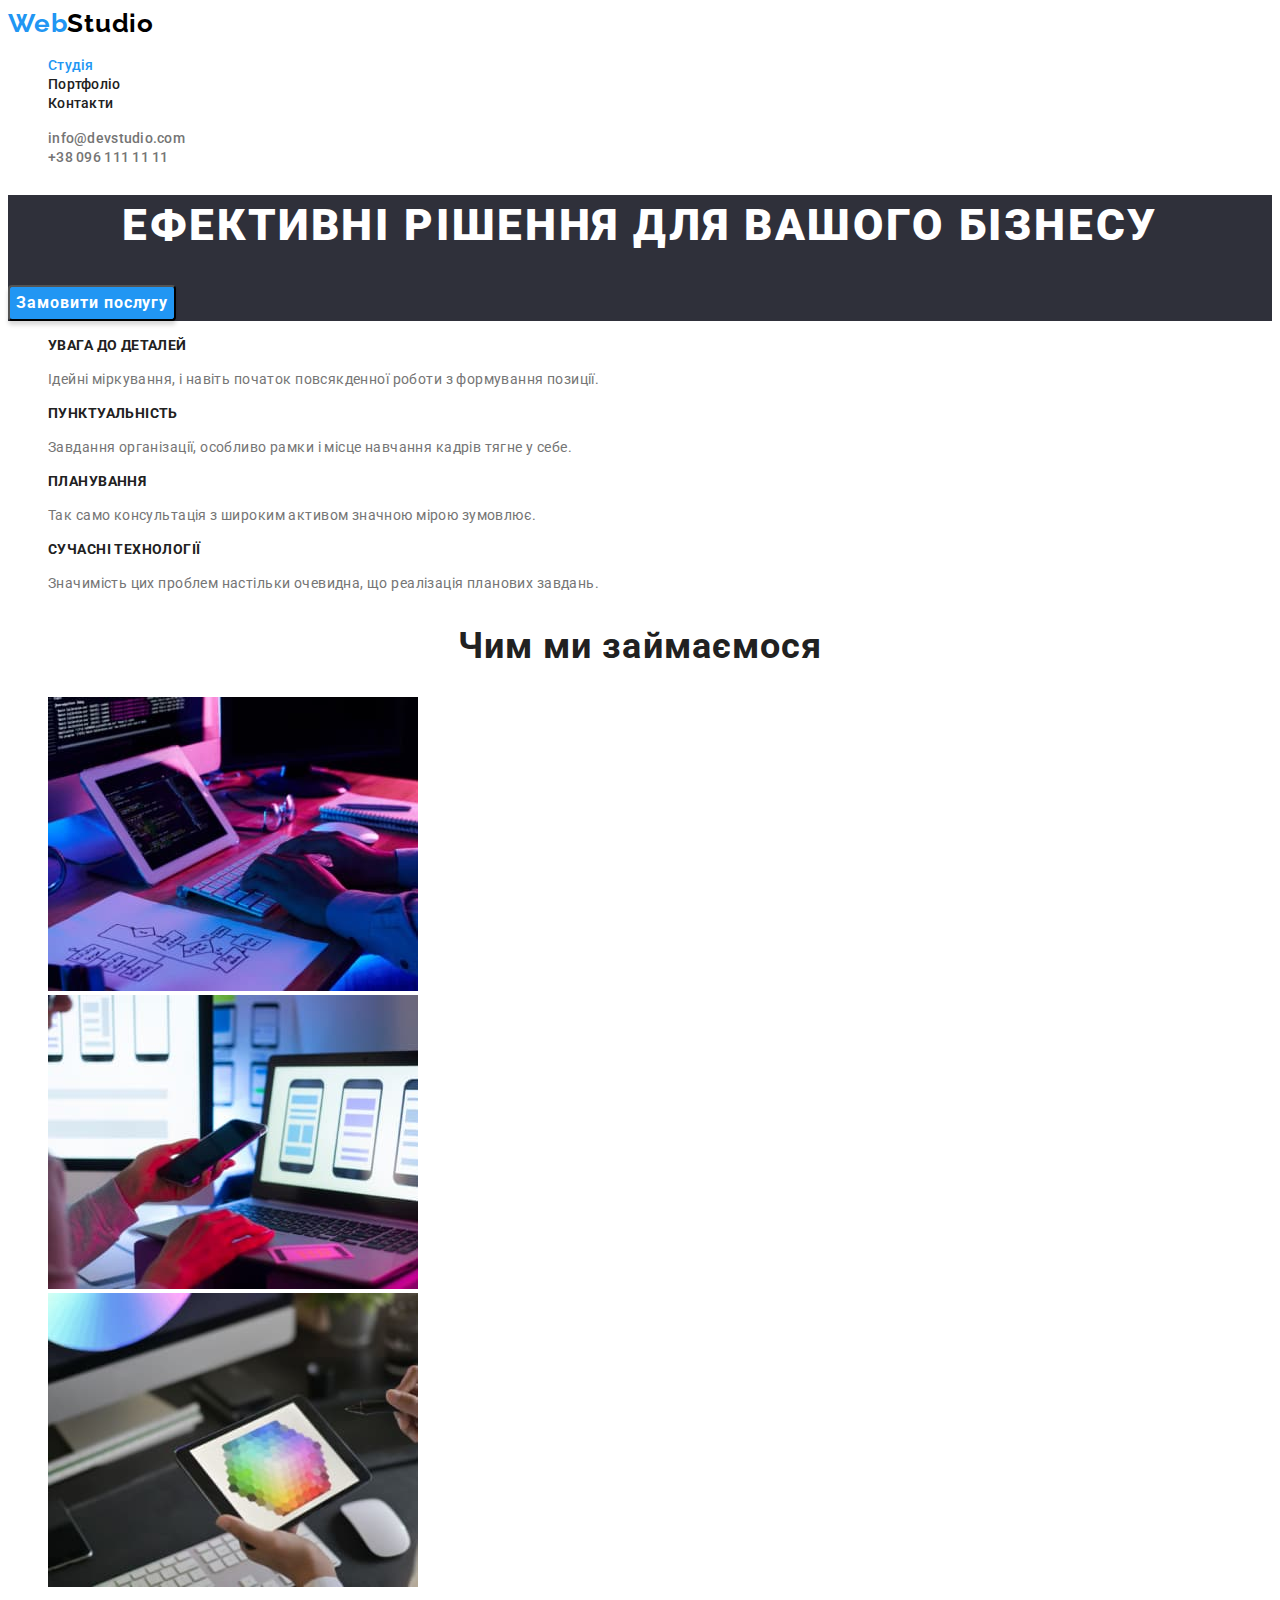
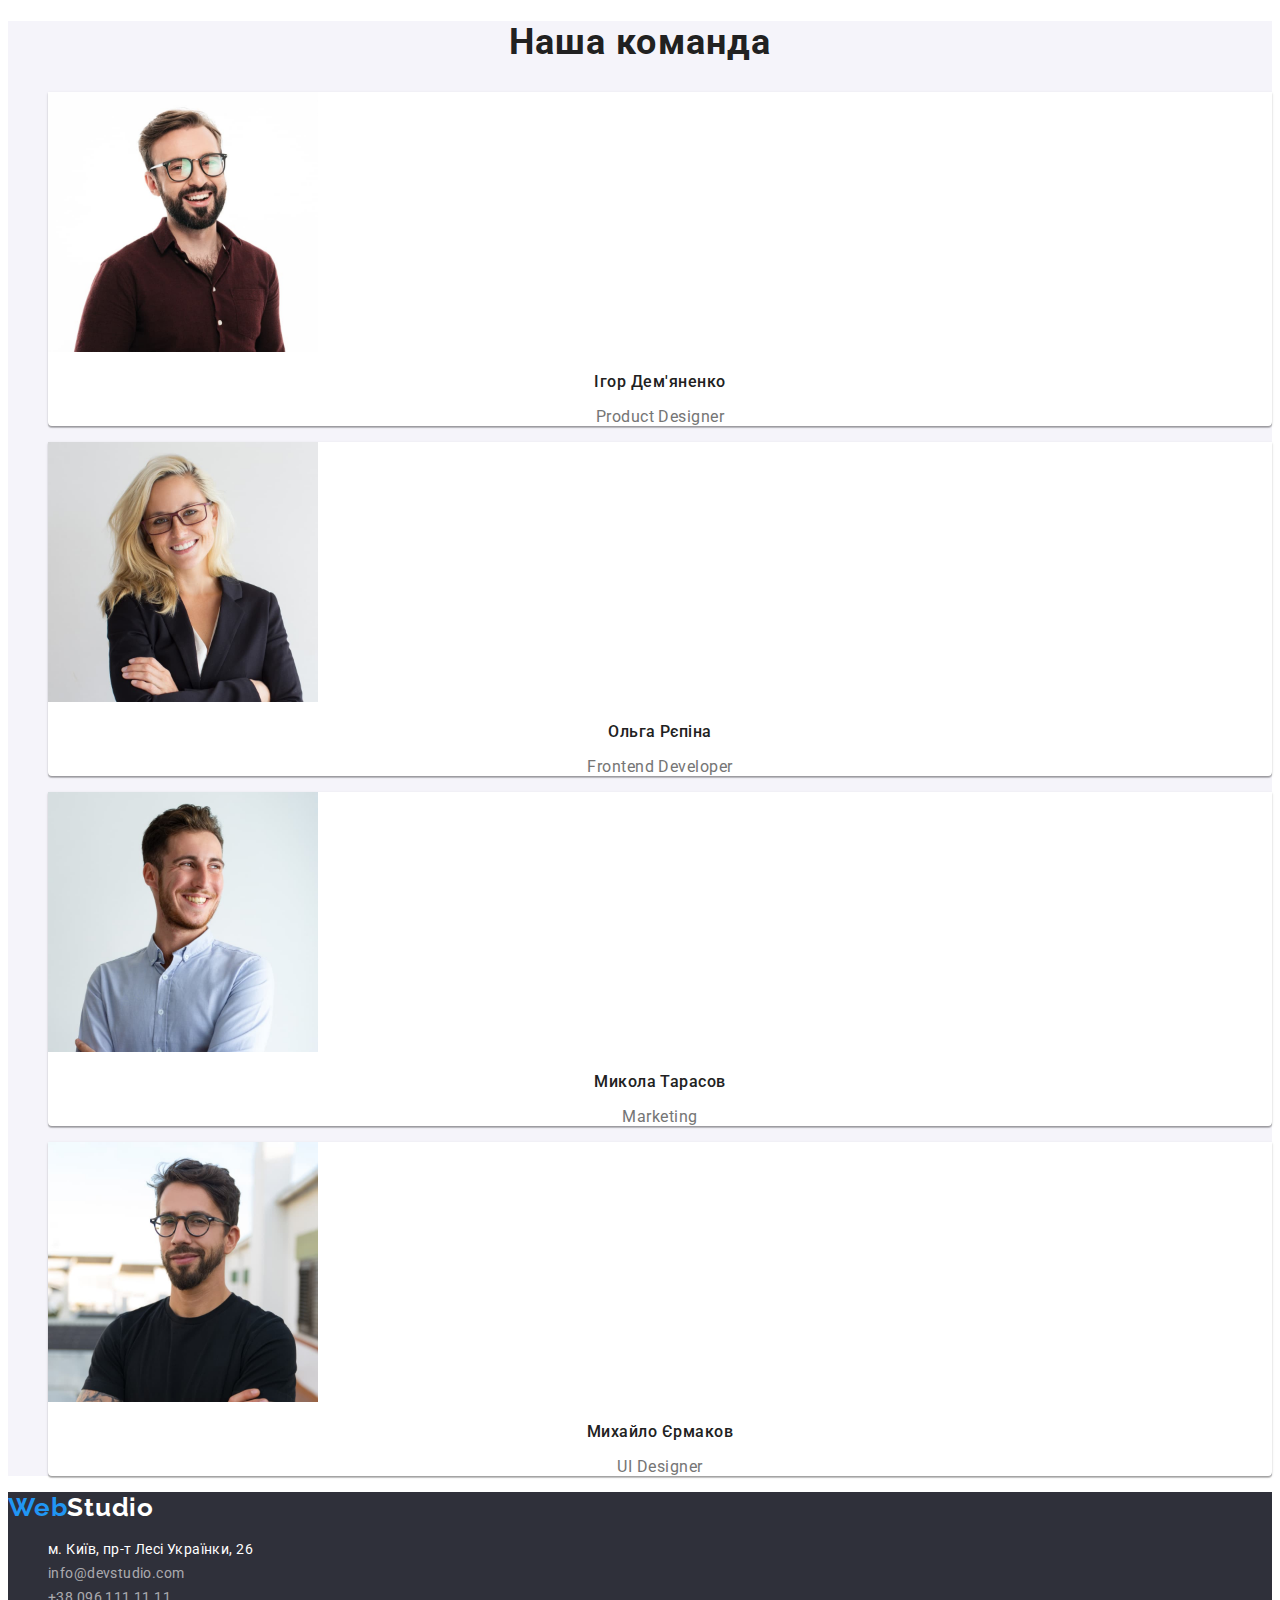
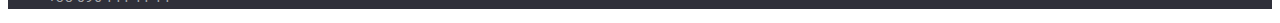
<file: index.html>
<!DOCTYPE html>
<html lang="uk">

<head>
  <meta charset="UTF-8">
  <meta http-equiv="X-UA-Compatible" content="IE=edge">
  <meta name="viewport" content="width=device-width, initial-scale=1.0">
  <title lang="en">WebStudio</title>
  <!-- чому саме після title? -->
  <link rel="preconnect" href="https://fonts.googleapis.com">
  <link rel="preconnect" href="https://fonts.gstatic.com" crossorigin>
  <link href="https://fonts.googleapis.com/css2?family=Raleway:wght@700&family=Roboto:wght@400;500;700;900&display=swap"
    rel="stylesheet">
  <link rel="stylesheet" href="./css/styles.css">
</head>

<body>

  <header class="header">
    <a class="logo link" href="./index.html">
      <span class="logo-first-part">Web</span>Studio</a>
    <nav>
      <ul class="header-nav list">
        <li class="header-nav-list"><a class="header-nav-link link current" href="./index.html">Студія</a></li>
        <li class="header-nav-list"><a class="header-nav-link link" href="./portfolio.html">Портфоліо</a></li>
        <li class="header-nav-list"><a class="header-nav-link link" href="./index.html">Контакти</a></li>
      </ul>
    </nav>
    <ul class="list">
      <li><a class="header-link link" href="mailto:info@devstudio.com">info@devstudio.com</a></li>
      <li><a class="header-link link" href="tel:+380961111111">+38 096 111 11 11</a></li>
    </ul>
  </header>

  <main>
    <section class="main-section">
      <h1 class="main-text">Ефективні рішення для вашого бізнесу</h1>
      <button class="main-btn btn" type="button">Замовити послугу</button>

    </section>
    <section class="benefits">
      <h2 class="benefits-header visually-hidden">Наші переваги</h2>
      <ul class="benefits-list list">
        <li>
          <h3 class="benefits-item">Увага до деталей</h3>
          <p class="benefits-text">Ідейні міркування, і навіть початок повсякденної роботи з формування позиції.</p>
        </li>
        <li>
          <h3 class="benefits-item">Пунктуальність</h3>
          <p class="benefits-text">Завдання організації, особливо рамки і місце навчання кадрів тягне у себе.</p>
        </li>
        <li>
          <h3 class="benefits-item">Планування</h3>
          <p class="benefits-text">Так само консультація з широким активом значною мірою зумовлює.</p>
        </li>
        <li>
          <h3 class="benefits-item">Сучасні технології</h3>
          <p class="benefits-text">Значимість цих проблем настільки очевидна, що реалізація планових завдань.</p>
        </li>
      </ul>
    </section>

    <section class="services">
      <h2 class="servises-title">Чим ми займаємося</h2>
      <ul class="list">
        <li><img src="./images/service1.jpg" alt="Наша робота 1" width="370" height="294"></li>
        <li><img src="./images/service2.jpg" alt="Наша робота 2" width="370" height="294"></li>
        <li><img src="./images/service3.jpg" alt="Наша робота 3" width="370" height="294"></li>
      </ul>
    </section>

    <section class="team">
      <h2 class="team-title">Наша команда</h2>
      <ul class="list">
        <li class="team-list">
          <img src="./images/ihor.jpg" alt="Фото Ігора Дем'яненко" width="270" height="260">
          <h3 class="team-member">Ігор Дем'яненко</h3>
          <p lang="en" class="team-position">Product Designer</p>
        </li>
        <li class="team-list">
          <img src="./images/olga.jpg" alt="Фото Ольги Репіної" width="270" height="260">
          <h3 class="team-member">Ольга Рєпіна</h3>
          <p lang="en" class="team-position">Frontend Developer</p>
        </li>
        <li class="team-list">
          <img src="./images/nikola.jpg" alt="Фото Смколи Тарасова" width="270" height="260">
          <h3 class="team-member">Микола Тарасов</h3>
          <p lang="en" class="team-position">Marketing</p>
        </li>
        <li class="team-list">
          <img src="./images/mikle.jpg" alt="Фото Михайла Єрмакова" width="270" height="260">
          <h3 class="team-member">Михайло Єрмаков</h3>
          <p lang="en" class="team-position">UI Designer</p>
        </li>
      </ul>
    </section>
  </main>

  <footer class="footer">
    <a class="footer-logo logo link" href="./index.html">
      <span class="logo-first-part">Web</span>Studio</a>
    <address class="footer-address">
      <ul class="list">
        <li><a class="address-link link" href="https://goo.gl/maps/5Z18BUfWbixnfmwy8" target="_blank"
            rel="noopener noreferrer nofollow">м. Київ,
            пр-т
            Лесі Українки, 26</a></li>
        <li><a class="footer-link link" href="mailto:info@devstudio.com">info@devstudio.com</a></li>
        <li><a class="footer-link link" href="tel:+380961111111">+38 096 111 11 11</a></li>
      </ul>
    </address>
  </footer>
</body>

</html>
</file>
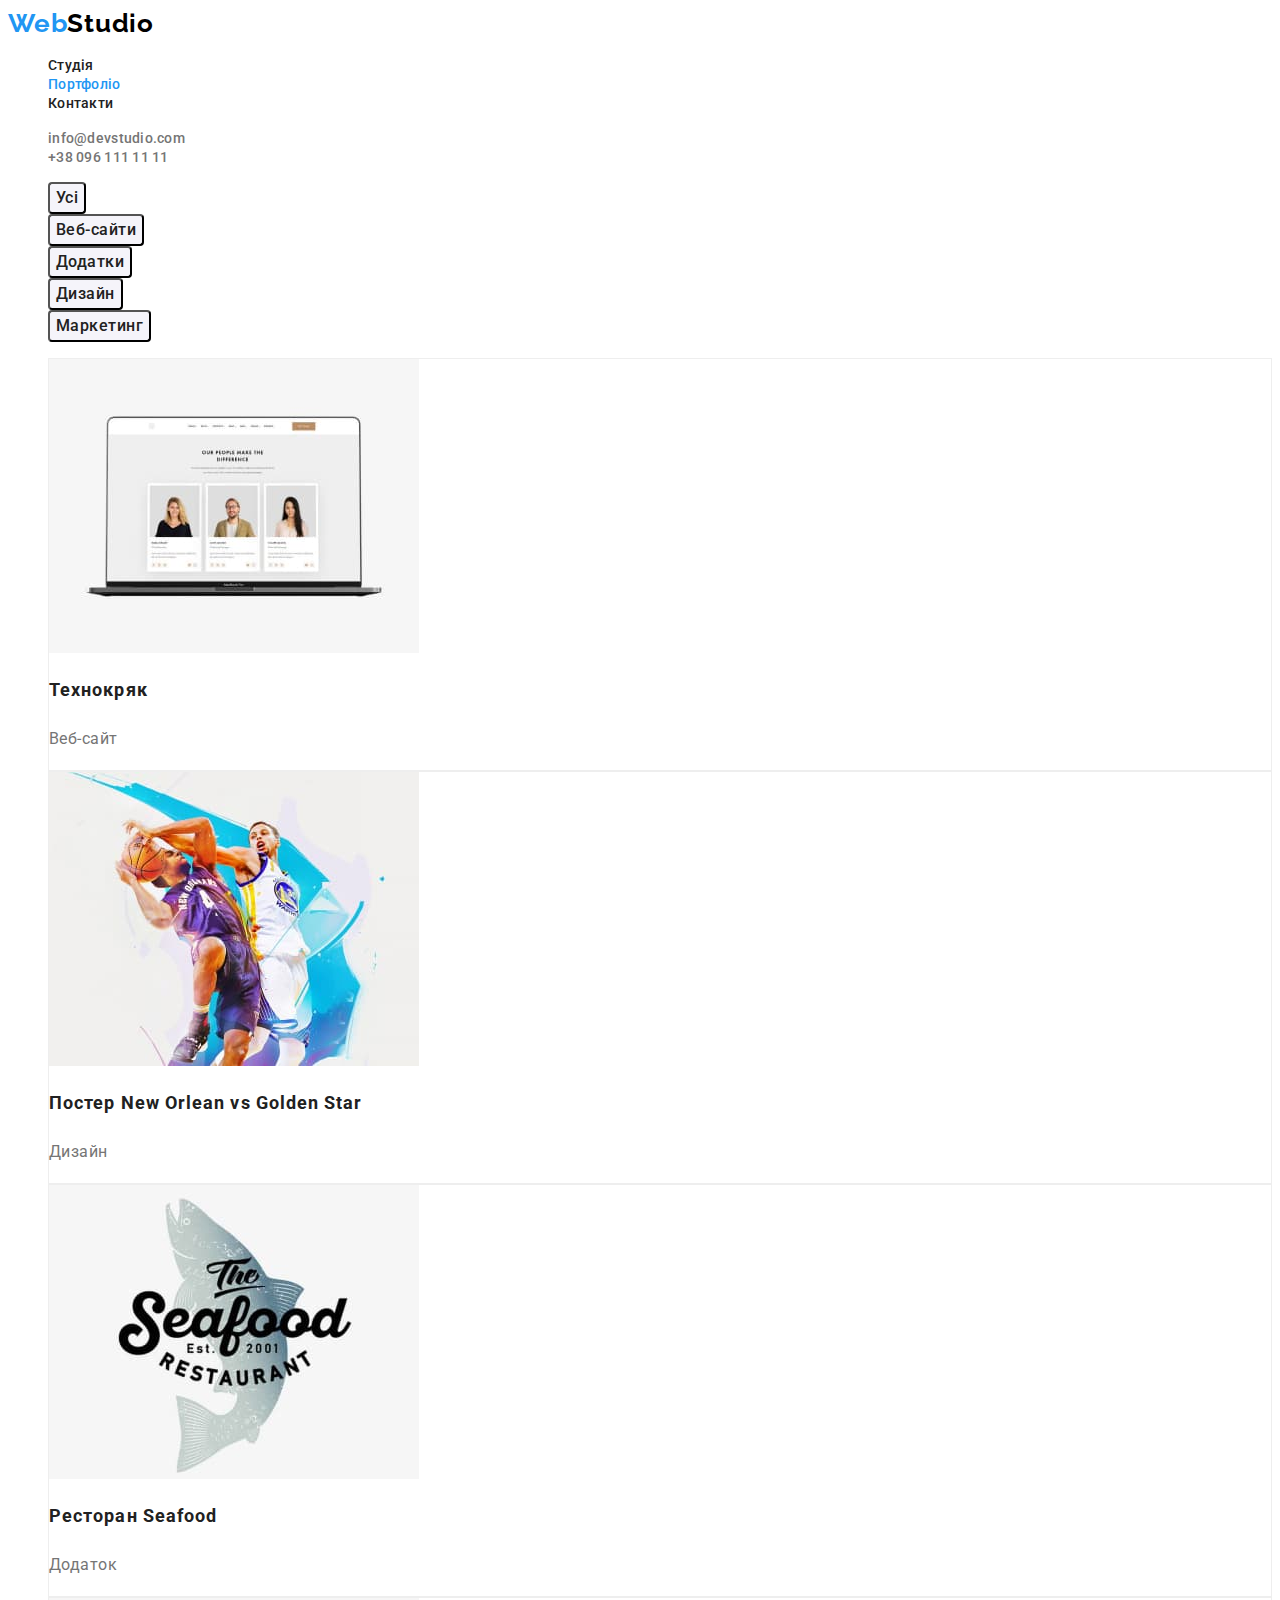
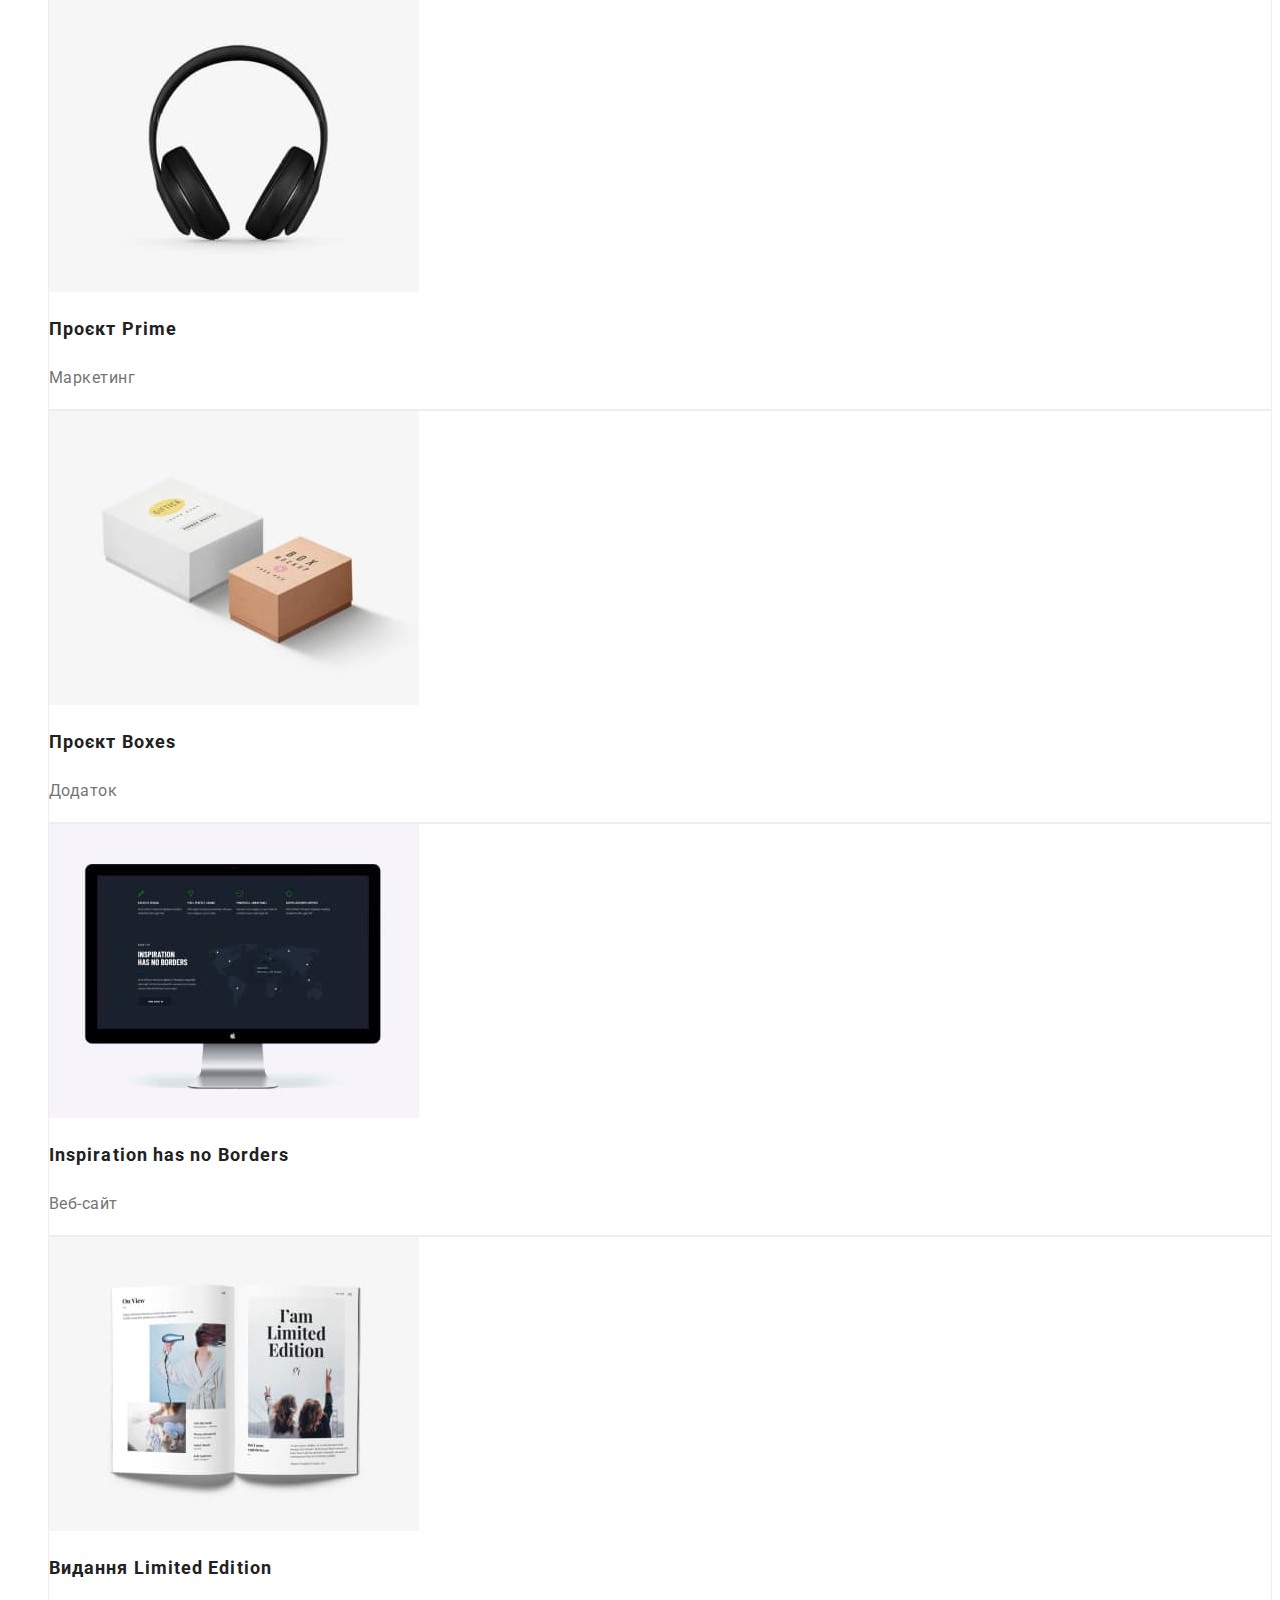
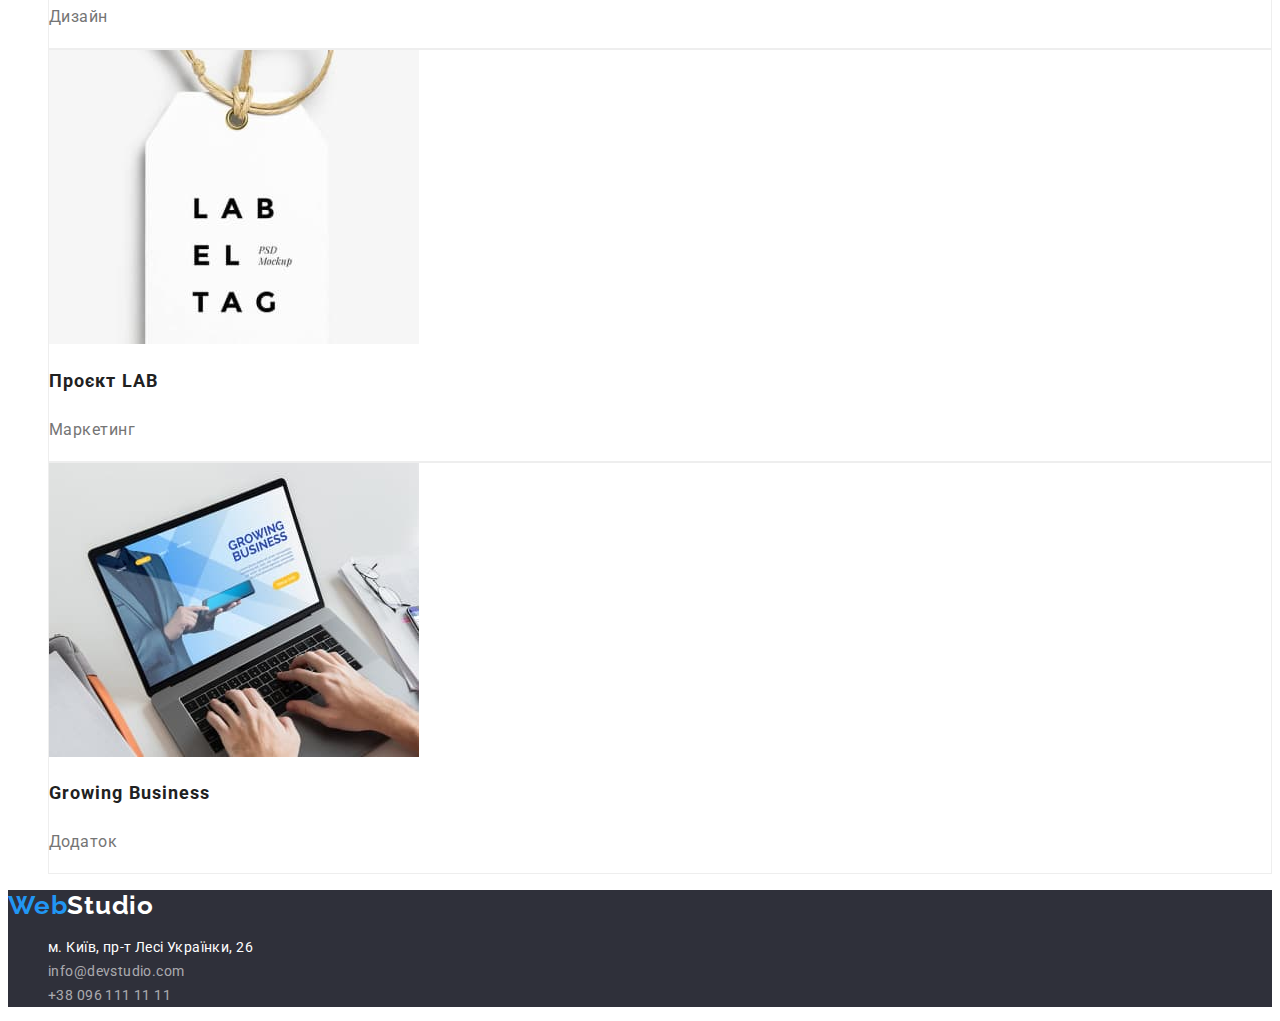
<file: portfolio.html>
<!DOCTYPE html>
<html lang="uk">

<head>
  <meta charset="UTF-8">
  <meta http-equiv="X-UA-Compatible" content="IE=edge">
  <meta name="viewport" content="width=device-width, initial-scale=1.0">
  <title lang="en">WebStudio</title>
  <link rel="preconnect" href="https://fonts.googleapis.com">
  <link rel="preconnect" href="https://fonts.gstatic.com" crossorigin>
  <link href="https://fonts.googleapis.com/css2?family=Raleway:wght@700&family=Roboto:wght@400;500;700;900&display=swap"
    rel="stylesheet">
  <link rel="stylesheet" href="./css/styles.css">
</head>

<body>

  <header class="header">
    <a class="logo link" href="./index.html">
      <span class="logo-first-part">Web</span>Studio</a>
    <nav>
      <ul class="header-nav list">
        <li class="header-nav-list"><a class="header-nav-link link" href="./index.html">Студія</a></li>
        <li class="header-nav-list"><a class="header-nav-link link current" href="./portfolio.html">Портфоліо</a></li>
        <li class="header-nav-list"><a class="header-nav-link link" href="./index.html">Контакти</a></li>
      </ul>
    </nav>
    <ul class="list">
      <li><a class="header-link link" href="mailto:info@devstudio.com">info@devstudio.com</a></li>
      <li><a class="header-link link" href="tel:+380961111111">+38 096 111 11 11</a></li>
    </ul>
  </header>

  <main>
    <!-- секцію добавила -->
    <section>
      <h1 class="our-works visually-hidden">Наші роботи</h1>
      <ul class="list">
        <li><button class="works-btn btn" type="button">Усі</button></li>
        <li><button class="works-btn btn" type="button">Веб-сайти</button></li>
        <li><button class="works-btn btn" type="button">Додатки</button></li>
        <li><button class="works-btn btn" type="button">Дизайн</button></li>
        <li><button class="works-btn btn" type="button">Маркетинг</button></li>
      </ul>
      <ul class="list">
        <li class="works-list">
          <img src="./images/website-techno.jpg" alt="Технокряк вебсайт" width="370" height="294">
          <h2 class="works-title">Технокряк</h2>
          <p class="works-item">Веб-сайт</p>
        </li>
        <li class="works-list">
          <img src="./images/design-poster.jpg" alt="" width="370" height="294">
          <h2 class="works-title">Постер New Orlean vs Golden Star</h2>
          <p class="works-item">Дизайн</p>
        </li>
        <li class="works-list">
          <img src="./images/application-restaurant.jpg" alt="" width="370" height="294">
          <h2 class="works-title">Ресторан Seafood</h2>
          <p class="works-item">Додаток</p>
        </li>
        <li class="works-list">
          <img src="./images/marketing-prime.jpg" alt="" width="370" height="294">
          <h2 class="works-title">Проєкт Prime</h2>
          <p class="works-item">Маркетинг</p>
        </li>
        <li class="works-list">
          <!-- як в такому випадку коли є назва на англ.мові, але сайт весь на укр. -->
          <img src="./images/application-boxes.jpg" alt="Проєкт Boxes додаток" width="370" height="294">
          <h2 class="works-title">Проєкт Boxes</h2>
          <p class="works-item">Додаток</p>
        </li>
        <li class="works-list">
          <img src="./images/website-inspiration.jpg" alt="Inspiration has no Borders вебсайт" width="370" height="294">
          <h2 class="works-title">Inspiration has no Borders</h2>
          <p class="works-item">Веб-сайт</p>
        </li>
        <li class="works-list">
          <img src="./images/design-edition.jpg" alt="Видання Limited Edition дизайн" width="370" height="294">
          <h2 class="works-title">Видання Limited Edition</h2>
          <p class="works-item">Дизайн</p>
        </li>
        <li class="works-list">
          <img src="./images/marketing-lab.jpg" alt="Проєкт LAB маркетинг" width="370" height="294">
          <h2 class="works-title">Проєкт LAB</h2>
          <p class="works-item">Маркетинг</p>
        </li>
        <li class="works-list">
          <img src="./images/application-business.jpg" alt="Growing Business додаток" width="370" height="294">
          <h2 class="works-title">Growing Business</h2>
          <p class="works-item">Додаток</p>
        </li>
      </ul>
    </section>
  </main>

  <footer class="footer">
    <a class="footer-logo logo link" href="./index.html">
      <span class="logo-first-part">Web</span>Studio</a>
    <address class="footer-address">
      <ul class="list">
        <li><a class="address-link link" href="https://goo.gl/maps/5Z18BUfWbixnfmwy8" target="_blank"
            rel="noopener noreferrer nofollow">м. Київ,
            пр-т
            Лесі Українки, 26</a></li>
        <li><a class="footer-link link" href="mailto:info@devstudio.com">info@devstudio.com</a></li>
        <li><a class="footer-link link" href="tel:+380961111111">+38 096 111 11 11</a></li>
      </ul>
    </address>
  </footer>
</body>

</html>
</file>
<file: css/styles.css>
/* Ще наявні кольори: 
#EEEEEE - колір рамки works-list
#ECECEC - рамка в хедері */

/* GENERAL STYLES */
:root {
  --main-background-color: #ffffff;
  --accent-color: #2196f3;
  --footer-font: #2f303a; /* колір першої секції постера і футера  */
  --main-font-color: #212121; /* основний колір тексту */
  --secondary-font-color: #757575;
  --section-color: #f5f4fa; /*  цвет секції наша команда */
  --logo-font: 'Raleway', sans-serif;
  --main-font: 'Roboto', sans-serif;
  --main-font-size: 14px;
}
body {
  background-color: var(--main-background-color);
  font-family: var(--main-font);
  color: var(--main-font-color);
}
.logo {
  font-family: var(--logo-font);
  font-weight: 700;
  font-size: 26px;
  line-height: calc(31 / 26);
  letter-spacing: 0.03em;
  color: #000000;
}
.footer-logo {
  color: var(--main-background-color);
}
.btn {
  cursor: pointer; /* пальчик на кнопках */
}
/* Чи робимо ХОВЕР і ФОКУС НА лого ? */
/* .logo:hover,
.logo:focus, */
.logo-first-part,
.header-nav-link:hover,
.header-nav-link:focus,
.header-link:hover,
.header-link:focus,
.footer-link:hover,
.footer-link:focus,
.address-link:hover,
.address-link:focus,
.current {
  color: var(--accent-color);
}
.link {
  text-decoration: none; /* прибирає підкреслення посилань */
}
.list {
  list-style: none; /* прибирає крапочки списку */
}
.visually-hidden {
  position: absolute;
  width: 1px;
  height: 1px;
  margin: -1px;
  border: 0;
  padding: 0;
  white-space: nowrap;
  clip-path: inset(100%);
  clip: rect(0 0 0 0);
  overflow: hidden;
}
/* HEADER NAV */
.header-nav-link,
.header-link {
  font-weight: 500;
  font-size: var(--main-font-size);
  line-height: calc(16 / 14);
  letter-spacing: 0.02em;
}

/* Колір навігації темно-сірий */
.header-nav-link {
  color: var(--main-font-color);
}
.header-nav-link.current {
  color: var(--accent-color);
}
.header-link {
  color: var(--secondary-font-color);
}
/* MAIN SECTION (FIRST SECTION) */
.main-section {
  background-color: var(--footer-font);
}
.main-text {
  font-weight: 900;
  font-size: 44px;
  line-height: calc(60 / 44);
  text-align: center;
  letter-spacing: 0.06em;
  text-transform: uppercase;
  color: var(--main-background-color);
}
.main-btn {
  /* inherit добавила*/
  font-family: inherit;
  font-weight: 700;
  font-size: 16px;
  line-height: calc(30 / 16);
  display: flex;
  align-items: center;
  text-align: center;
  letter-spacing: 0.06em;
  color: var(--main-background-color);
  background: var(--accent-color);
  box-shadow: 0px 4px 4px rgba(0, 0, 0, 0.15);
  border-radius: 4px;
}

/* OUR BENEFITS SECTION */
.benefits-header {
}
.benefits-item {
  font-weight: 700;
  font-size: var(--main-font-size);
  line-height: calc(16 / 14);
  letter-spacing: 0.03em;
  text-transform: uppercase;
  color: var(--main-font-color);
}
.benefits-text {
  font-weight: 400;
  font-size: var(--main-font-size);
  line-height: calc(24 / 14);
  letter-spacing: 0.03em;
  color: var(--secondary-font-color);
}

/* SERVICES (OUR WORKS) */
.servises-title,
.team-title {
  font-weight: 700;
  font-size: 36px;
  line-height: calc(42 / 36);
  text-align: center;
  letter-spacing: 0.03em;
  color: var(--main-font-color);
}

/* TEAM SECTION */
.team {
  background: var(--section-color);
}
.team-list {
  background: var(--main-background-color);
  box-shadow: 0px 1px 3px rgba(0, 0, 0, 0.12), 0px 1px 1px rgba(0, 0, 0, 0.14),
    0px 2px 1px rgba(0, 0, 0, 0.2);
  border-radius: 0px 0px 4px 4px;
}
.team-member {
  font-weight: 500;
  font-size: 16px;
  line-height: calc(19 / 16);
  text-align: center;
  letter-spacing: 0.03em;
  color: var(--main-font-color);
}
.team-position {
  font-weight: 400;
  font-size: 16px;
  line-height: calc(19 / 16);
  text-align: center;
  letter-spacing: 0.03em;
  color: var(--secondary-font-color);
}

/* FOOTER */
.footer {
  background: var(--footer-font);
}
.footer-address {
  font-style: normal;
  font-weight: 400;
  font-size: var(--main-font-size);
  line-height: calc(24 / 14);
  letter-spacing: 0.03em;
}
.address-link {
  color: var(--main-background-color);
}
.footer-link {
  color: rgba(255, 255, 255, 0.6);
}

/* PORTFOLIO */
/*  OUR WORKS */
.our-works {
}
.works-btn {
  /* добавила inherit */
  font-family: inherit;
  font-weight: 500;
  font-size: 16px;
  line-height: calc(26 / 16);
  text-align: center;
  letter-spacing: 0.03em;
  border-radius: 4px;
  background: var(--section-color);
  color: var(--main-font-color);
}
/* hover + focus кнопкам */
.works-btn:active,
.works-btn:hover,
.works-btn:focus {
  background: var(--accent-color);
  color: var(--main-background-color);
}
.works-list {
  border: 1px solid #eeeeee;
}
.works-title {
  font-weight: 700;
  font-size: 18px;
  line-height: calc(36 / 18);
  letter-spacing: 0.06em;
  color: var(--main-font-color);
}
.works-item {
  font-size: 16px;
  line-height: calc(30 / 16);
  letter-spacing: 0.03em;
  color: var(--secondary-font-color);
}
</file>
